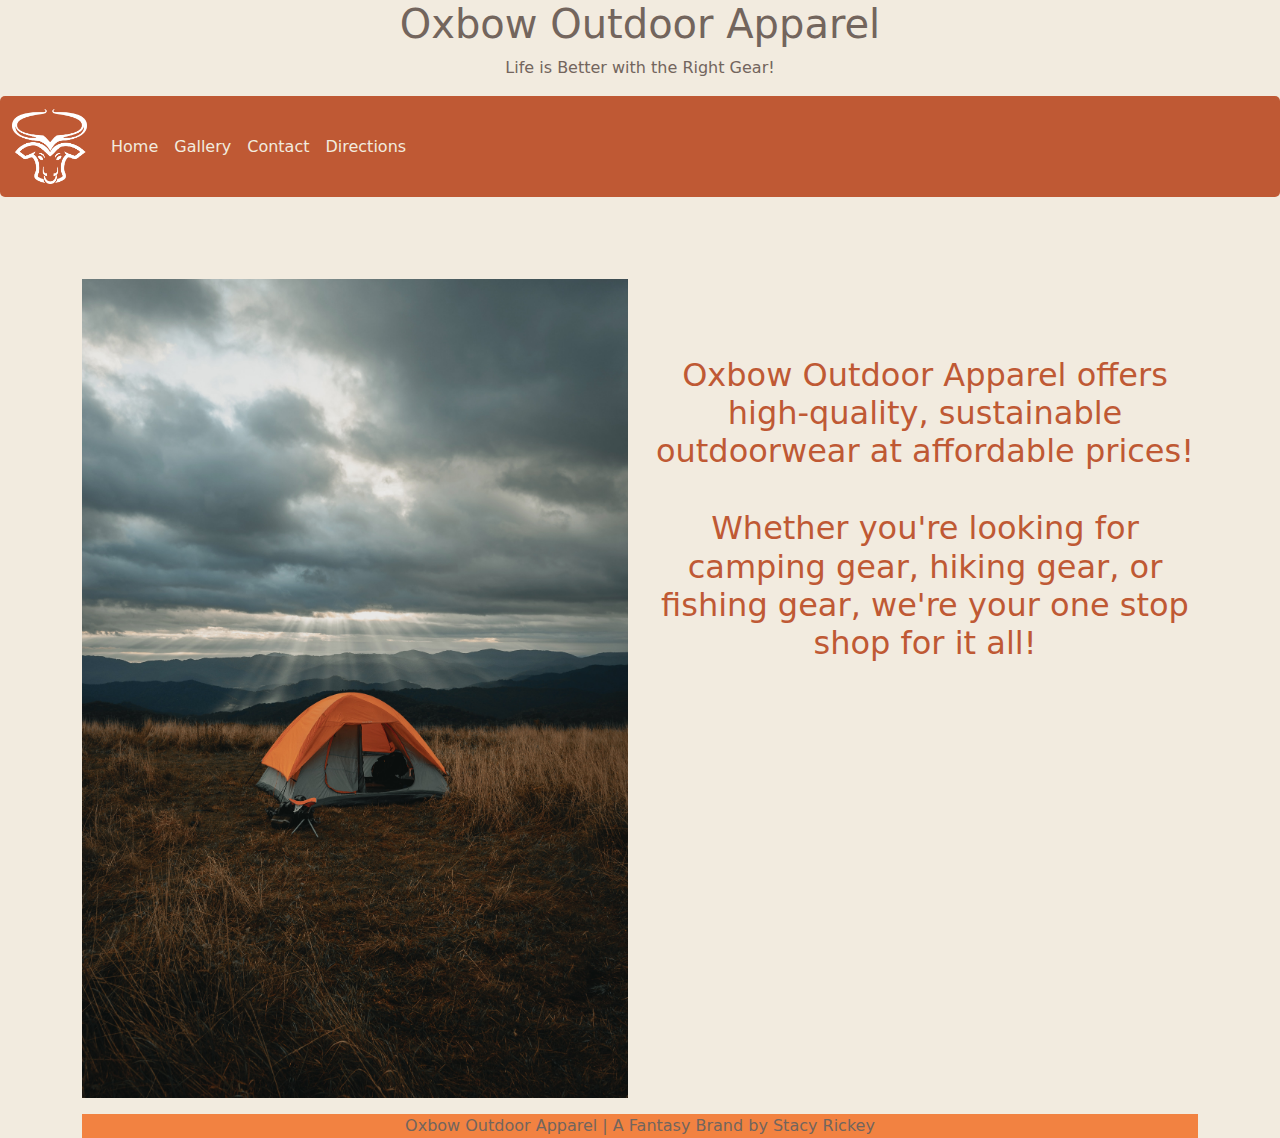
<file: index.html>
<!DOCTYPE html>
<html>
  <head>
    <meta charset="utf-8">
    <meta name="viewport" content="width=device-width">
     <link href="https://cdn.jsdelivr.net/npm/bootstrap@5.1.3/dist/css/bootstrap.min.css" rel="stylesheet">
  <script src="https://cdn.jsdelivr.net/npm/bootstrap@5.1.3/dist/js/bootstrap.bundle.min.js"></script>
    <title>Oxbow Outdoor Apparel | Home</title>
    <link href="style.css" rel="stylesheet" type="text/css" />
    <link rel="icon" href="favicon.ico" type="image/x-icon" />
  </head>
  <body>
<div class="jumbotron text-center">
  <h1>Oxbow Outdoor Apparel</h1>
  <p>Life is Better with the Right Gear!</p> 
</div>
<nav id="mynavbar" class="navbar navbar-expand-sm navbar-light">
  <div class="container-fluid">
    <a class="navbar-brand" href="#"><img src = "Logo.png" height = 75px width = 75px></a>
    <button class="navbar-toggler" type="button" data-bs-toggle="collapse" data-bs-target="#collapsibleNavbar">
      <span class="navbar-toggler-icon"></span>
    </button>
    <div class="collapse navbar-collapse" id="collapsibleNavbar">
      <ul class="navbar-nav">
        <li class="nav-item">
          <a class="nav-link" href="index.html">Home</a>
        </li>
        <li class="nav-item">
          <a class="nav-link" href="Gallery.html">Gallery</a>
        </li>
        <li class="nav-item">
          <a class="nav-link" href="Contact.html">Contact</a>
        </li>  
        <li class="nav-item">
          <a class="nav-link" href="Directions.html">Directions</a>
        </li>
      </ul>       
      
    </div>
  </div>
</nav>  
<div class="container">
  <div class="row">
    <div class="col-sm-6">
    <h2> </h2>
      <p><img align="center" src="Tent.jpg" width="100%"</p>
    </div>
    <div class="col-sm-6">
      <h2 align="center"><br></br>Oxbow Outdoor Apparel offers high-quality, sustainable outdoorwear at affordable prices!<br></br>Whether you're looking for camping gear, hiking gear, or fishing gear, we're your one stop shop for it all!
</h2>
  </div>
</div>

</body>

<footer>
 Oxbow Outdoor Apparel | A Fantasy Brand by Stacy Rickey
</footer>  
</html>
</file>
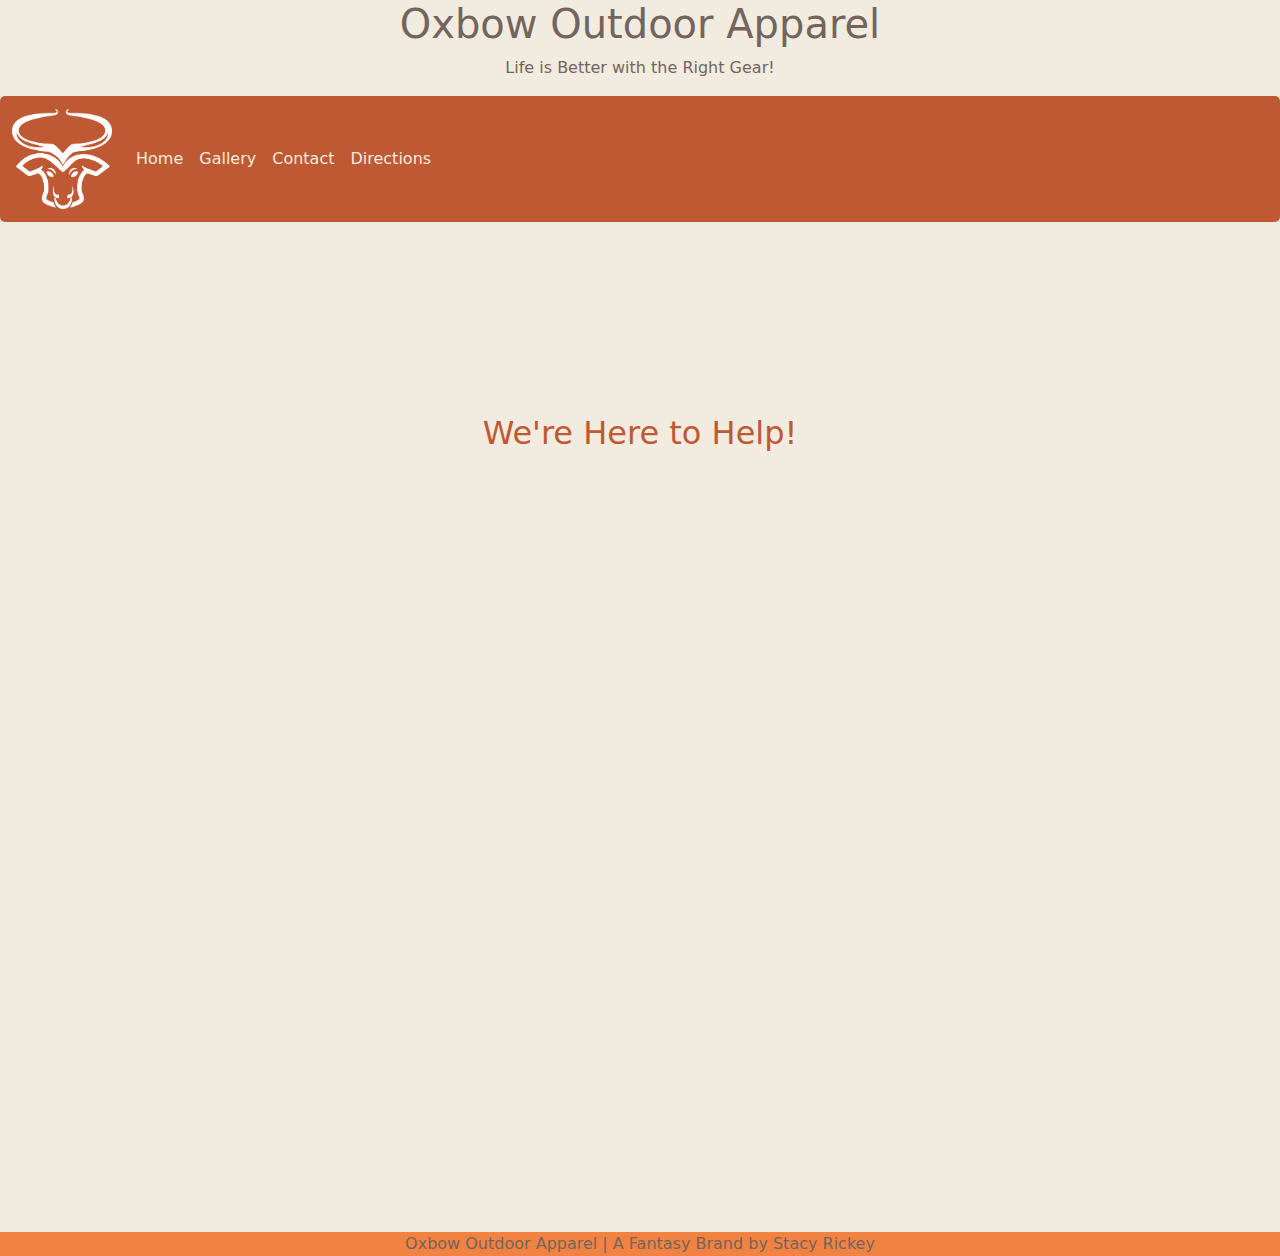
<file: Contact.html>
<!DOCTYPE html>
<html>
  <head>
    <meta charset="utf-8">
    <meta name="viewport" content="width=device-width">
     <link href="https://cdn.jsdelivr.net/npm/bootstrap@5.1.3/dist/css/bootstrap.min.css" rel="stylesheet">
  <script src="https://cdn.jsdelivr.net/npm/bootstrap@5.1.3/dist/js/bootstrap.bundle.min.js"></script>
    <title>Oxbow Outdoor Apparel | Contact</title>
    <link href="style.css" rel="stylesheet" type="text/css" />
    <link
rel="icon" href="favicon.ico" type="image/x-icon" /> 
  </head>
  <body>

<div class="jumbotron text-center">
  <h1>Oxbow Outdoor Apparel</h1>
  <p>Life is Better with the Right Gear!</p> 
</div>
<nav id="mynavbar" class="navbar navbar-expand-sm navbar-light">
  <div class="container-fluid">
    <a class="navbar-brand" href="#"><img src = "Logo.png" height = 100px width = 100px></a>
    <button class="navbar-toggler" type="button" data-bs-toggle="collapse" data-bs-target="#collapsibleNavbar">
      <span class="navbar-toggler-icon"></span>
    </button>
    <div class="collapse navbar-collapse" id="collapsibleNavbar">
      <ul class="navbar-nav">
        <li class="nav-item">
          <a class="nav-link" href="index.html">Home</a>
        </li>
        <li class="nav-item">
          <a class="nav-link" href="Gallery.html">Gallery</a>
        </li>
        <li class="nav-item">
          <a class="nav-link" href="Contact.html">Contact</a>
        </li> 
        <li class="nav-item">
          <a class="nav-link" href="Directions.html">Directions</a>
        </li>
      </ul>       
      
    </div>
  </div>
</nav>  

<main>
<h2>We're Here to Help!</h2>
  <p></p>
<iframe src="https://docs.google.com/forms/d/e/1FAIpQLSeN5OlEvScyXOLp0jXAKby-XZyz3SnsZpRyf9TEEjuXdWgutw/viewform?embedded=true" width="90%" height="741" frameborder="0" marginheight="0" marginwidth="0">Loading…</iframe>
  <p></p>
</main>  

</body>

<footer>
  Oxbow Outdoor Apparel | A Fantasy Brand by Stacy Rickey
</footer>  
</html>
</file>
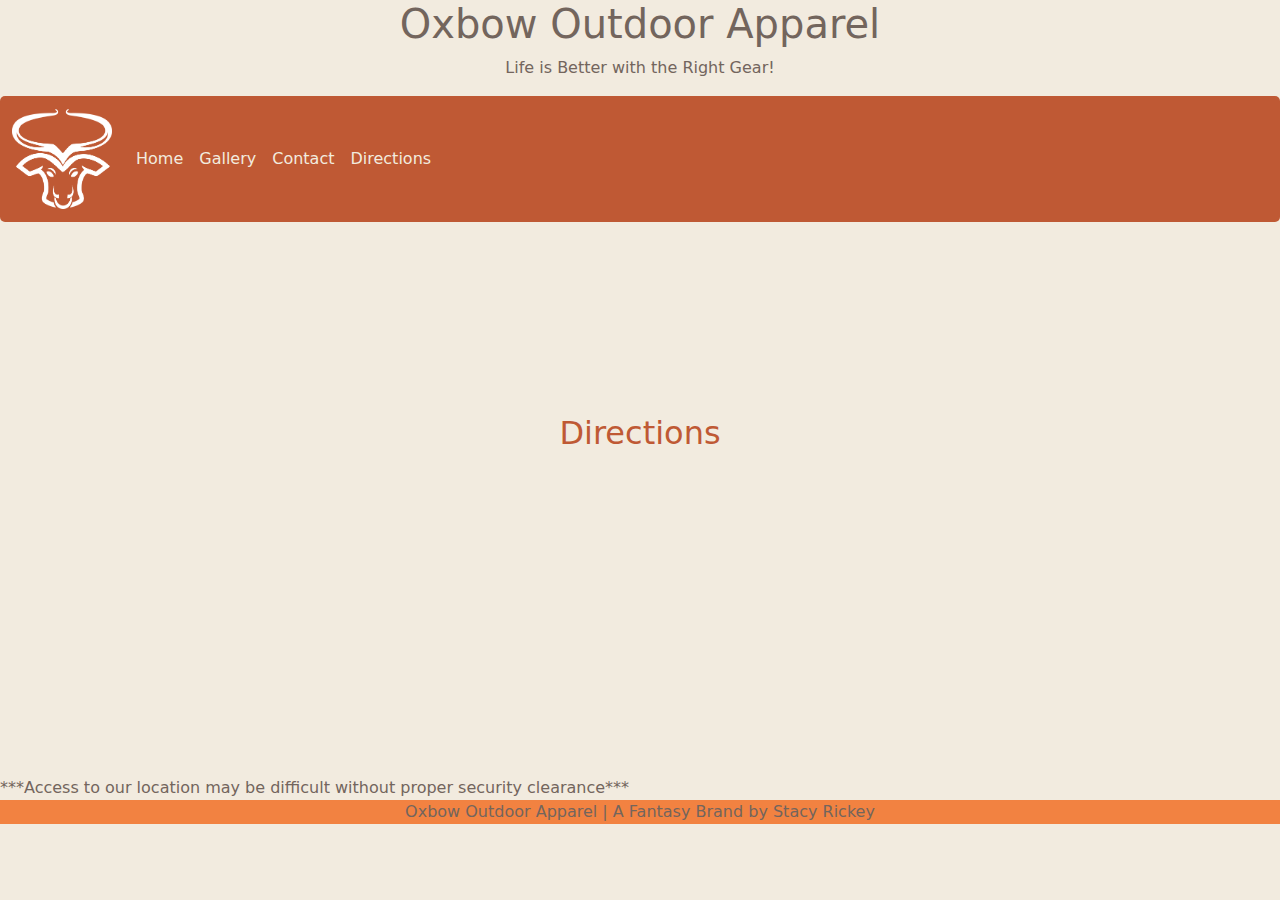
<file: Directions.html>
<!DOCTYPE html>
<html>
  <head>
    <meta charset="utf-8">
    <meta name="viewport" content="width=device-width">
     <link href="https://cdn.jsdelivr.net/npm/bootstrap@5.1.3/dist/css/bootstrap.min.css" rel="stylesheet">
  <script src="https://cdn.jsdelivr.net/npm/bootstrap@5.1.3/dist/js/bootstrap.bundle.min.js"></script>
    <title>Oxbow Outdoor Apparel | Directions</title>
    <link href="style.css" rel="stylesheet" type="text/css" />
    <link
rel="icon" href="favicon.ico" type="image/x-icon" />
  </head>
  <body>

<div class="jumbotron text-center">
  <h1>Oxbow Outdoor Apparel</h1>
  <p>Life is Better with the Right Gear!</p> 
</div>
<nav id="mynavbar" class="navbar navbar-expand-sm navbar-light">
  <div class="container-fluid">
    <a class="navbar-brand" href="#"><img src = "Logo.png" height = 100px width = 100px></a>
    <button class="navbar-toggler" type="button" data-bs-toggle="collapse" data-bs-target="#collapsibleNavbar">
      <span class="navbar-toggler-icon"></span>
    </button>
    <div class="collapse navbar-collapse" id="collapsibleNavbar">
      <ul class="navbar-nav">
        <li class="nav-item">
          <a class="nav-link" href="index.html">Home</a>
        </li>
        <li class="nav-item">
          <a class="nav-link" href="Gallery.html">Gallery</a>
        </li>
        <li class="nav-item">
          <a class="nav-link" href="Contact.html">Contact</a>
        </li>  
        <li class="nav-item">
          <a class="nav-link" href="Directions.html">Directions</a>
        </li>
      </ul>       
      
    </div>
  </div>
</nav>  

</body>
    
<main>
<h2>Directions</h2>
<iframe align="center" src="https://www.google.com/maps/embed?pb=!1m14!1m8!1m3!1d101627.05869697596!2d-115.80400699999998!3d37.251371!3m2!1i1024!2i768!4f13.1!3m3!1m2!1s0x80b81baaba3e8c81%3A0x970427e38e6237ae!2sArea%2051%2C%20NV!5e0!3m2!1sen!2sus!4v1651261247400!5m2!1sen!2sus" width="85%" height="300" style="border:0;" allowfullscreen="" loading="lazy" referrerpolicy="no-referrer-when-downgrade"></iframe>
  <p></p>
  ***Access to our location may be difficult without proper security clearance***
</main>   
    
  <footer align="center">Oxbow Outdoor Apparel | A Fantasy Brand by Stacy Rickey</footer> 
    
  </body>
</file>
<file: style.css>
.wow {
  width: 100px;
}

header, footer {background-color:#F28241; text-align:center;}
body{background-color:#F2EBDF;color:#73655D;}

#mynavbar {  
  background-color: #BF5934;
  border-radius: 5px;
}

#mynavbar li a {  
  color: #F2EBDF; 
}

#mynavbar li a:hover {
  background-color: #F2EBDF;   
  color: #BF5934;    
}

h2{color: #BF5934; text-align:center;margin-top:15%;
}

#Gallery {
  background-color:#73655D; text-align:center; align:center;
}
</file>
